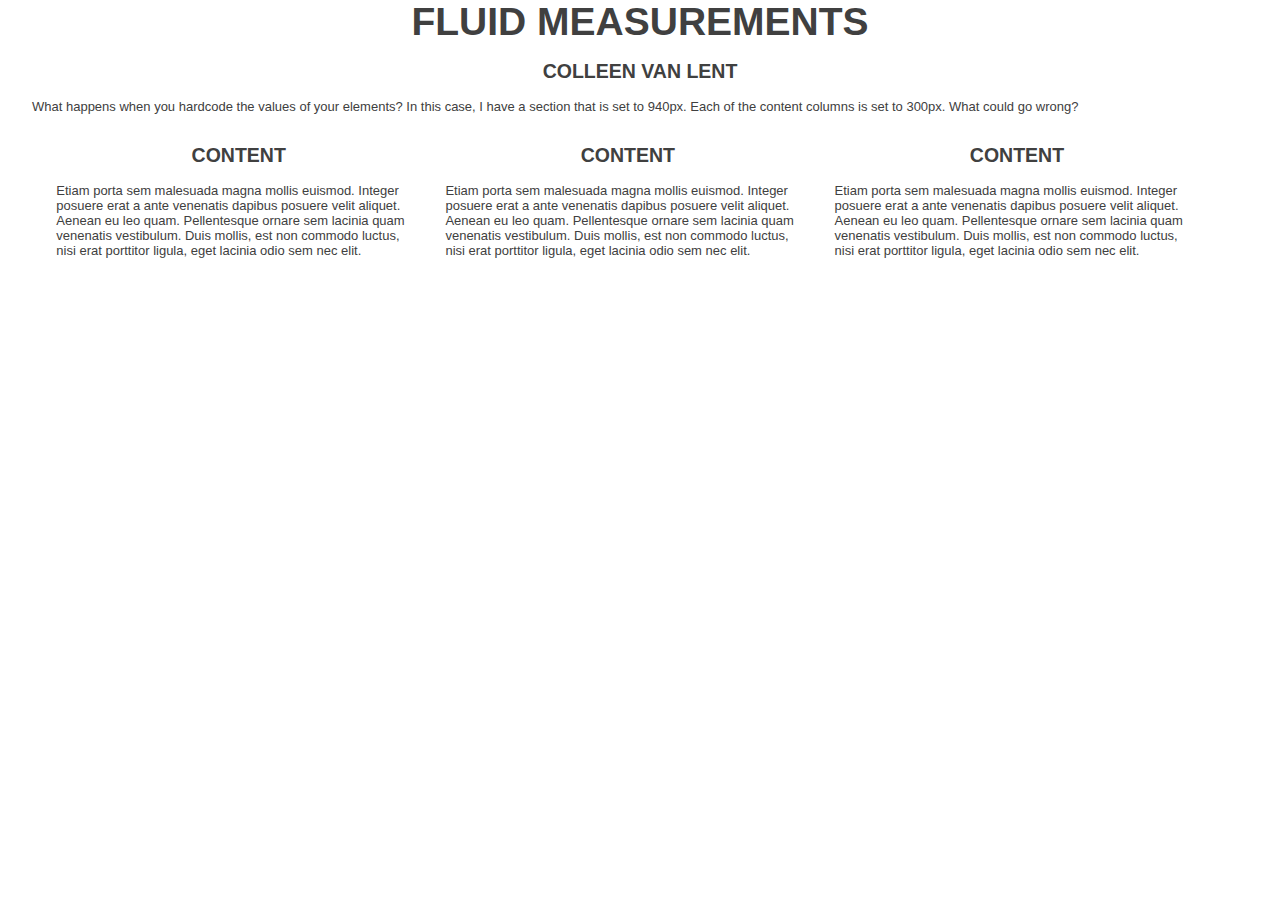
<file: Advance styling with responsive design/Week 01/index.html>
<!DOCTYPE html>
<html lang="en">
  <head>
    <meta charset="utf-8">
    <title>Fluid Measurements</title>
        <link href="style.css" rel="stylesheet">
<!--         <link href="staticstyle.css" rel="stylesheet">
 -->
  </head>
  <body>
    <header>

	        <h1>Fluid Measurements</h1>
	        <h2>Colleen van Lent</h2>
    </header>
    
    <main>
      <!-- Content -->
      <p>What happens when you hardcode the values of your elements?  In this case, I have a section that is set to 940px.  Each of the content columns is set to 300px.  What could go wrong?</p>
      <div class="column">
        <h2>Content</h2>
        <p>Etiam porta sem malesuada magna mollis euismod. Integer posuere erat a ante venenatis dapibus posuere velit aliquet. Aenean eu leo quam. Pellentesque ornare sem lacinia quam venenatis vestibulum. Duis mollis, est non commodo luctus, nisi erat porttitor ligula, eget lacinia odio sem nec elit.</p>
      </div>
      <div class="column">
        <h2>Content</h2>
        <p>Etiam porta sem malesuada magna mollis euismod. Integer posuere erat a ante venenatis dapibus posuere velit aliquet. Aenean eu leo quam. Pellentesque ornare sem lacinia quam venenatis vestibulum. Duis mollis, est non commodo luctus, nisi erat porttitor ligula, eget lacinia odio sem nec elit.</p>
      </div>
       <div class="column">
        <h2>Content</h2>
        <p>Etiam porta sem malesuada magna mollis euismod. Integer posuere erat a ante venenatis dapibus posuere velit aliquet. Aenean eu leo quam. Pellentesque ornare sem lacinia quam venenatis vestibulum. Duis mollis, est non commodo luctus, nisi erat porttitor ligula, eget lacinia odio sem nec elit.</p>
      </div>
    </main><!-- .row -->

  </body>
</html>
</file>
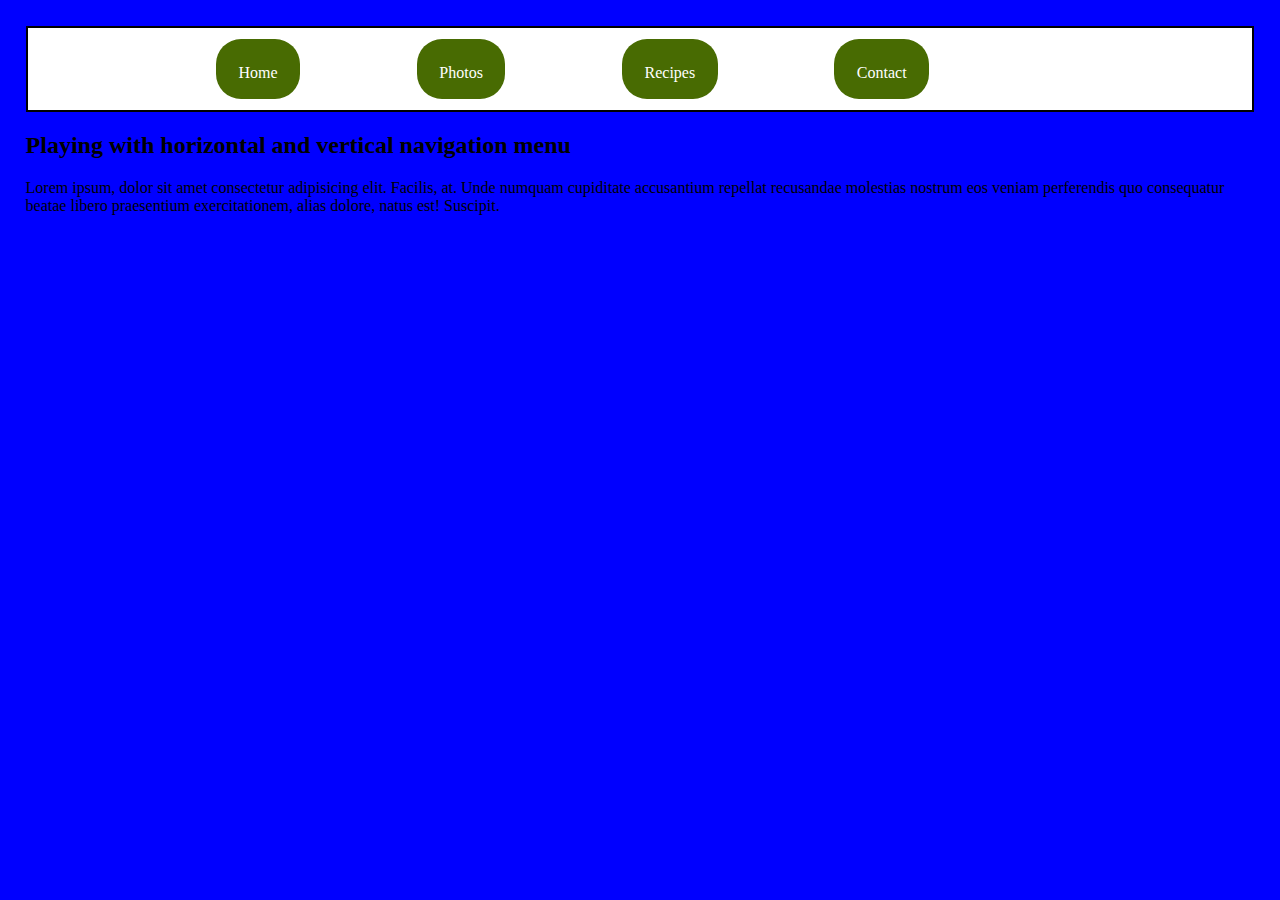
<file: Advance styling with responsive design/Week 02/code with me/index.html>
<!DOCTYPE html>
<html lang="en">
<head>
    <meta charset="UTF-8">
    <meta http-equiv="X-UA-Compatible" content="IE=edge">
    <meta name="viewport" content="width=device-width, initial-scale=1.0">
    <link rel="stylesheet" href="style.css">
    <title>Document</title>
</head>
<body>
    <nav>
        <a href="#">Home</a>
        <a href="#">Photos</a>
        <a href="#">Recipes</a>
        <a href="#">Contact</a>
    </nav>
    <section>
        <h2>
            Playing with horizontal and vertical navigation menu
        </h2>
        <p> Lorem ipsum, dolor sit amet consectetur adipisicing elit. Facilis, at. Unde numquam cupiditate accusantium repellat recusandae molestias nostrum eos veniam perferendis quo consequatur beatae libero praesentium exercitationem, alias dolore, natus est! Suscipit.</p>
    </section>

    
</body>
</html>
</file>
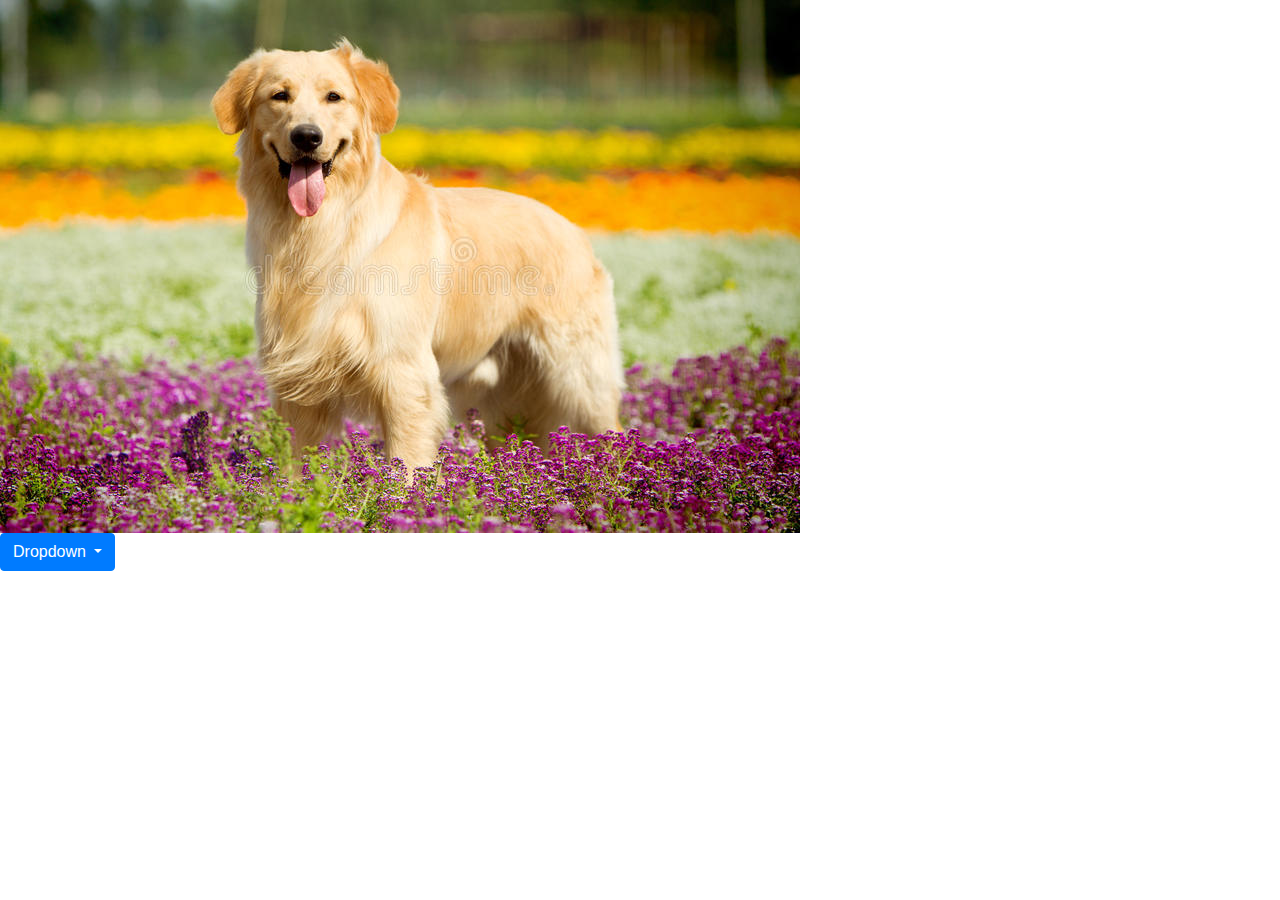
<file: Advance styling with responsive design/Week 04/Responsive images/index.html>
<!DOCTYPE html>
<html lang="en">
<head>
    <meta charset="UTF-8">
    <meta http-equiv="X-UA-Compatible" content="IE=edge">
    <meta name="viewport" content="width=device-width, initial-scale=1.0">
    <title>Document</title>
    <link rel="stylesheet" href="https://cdn.jsdelivr.net/npm/bootstrap@4.3.1/dist/css/bootstrap.min.css" integrity="sha384-ggOyR0iXCbMQv3Xipma34MD+dH/1fQ784/j6cY/iJTQUOhcWr7x9JvoRxT2MZw1T" crossorigin="anonymous">
    <link rel="stylesheet" href="style.css">

</head>
<body>
    <div>
        <img src="./images/dog.jpg" class="img-responsive img-circle">
        
    </div>
    <div class="dropdown">
        <button class="btn btn-primary dropdown-toggle" type="button" data-bs-toggle="dropdown" aria-expanded="false">
          Dropdown
        </button>
        <ul class="dropdown-menu">
          <li><button class="dropdown-item" type="button">Dropdown item</button></li>
          <li><button class="dropdown-item" type="button">Dropdown item</button></li>
          <li><button class="dropdown-item" type="button">Dropdown item</button></li>
        </ul>
        </div>
        <script src="https://cdn.jsdelivr.net/npm/bootstrap@4.3.1/dist/js/bootstrap.min.js" integrity="sha384-JjSmVgyd0p3pXB1rRibZUAYoIIy6OrQ6VrjIEaFf/nJGzIxFDsf4x0xIM+B07jRM" crossorigin="anonymous"></script>
</body>
</html>
</file>
<file: Advance styling with responsive design/Week 01/style.css>
main {
    width: 95%;
    margin: 0 auto;
}
.column {
    width:30%;
    display: inline-block;
    float: left;
    margin-left: 2%;
} 

html, body {
background-color: #ffffff;
}
body {
margin: 0;
font-family: "Helvetica Neue", Helvetica, Arial, sans-serif;
font-size: 13px;
font-weight: normal;
color: #404040;
}

h1 {
font-size: 300%;
margin: 0;
padding: 0;
}

h1, h2{
text-align: center;
text-transform: uppercase;
}
</file>
<file: Advance styling with responsive design/Week 02/code with me/style.css>
body{
    background-color: #F2F2F2;
    margin: 1%;
    padding: 1%;
}


nav{
    border: 2px solid black;
    color: blue;
    background-color: #fff;
    overflow: auto;
    padding-left: 8%;
}
nav a{
    box-sizing: border-box;
    display: inline-block;
    line-height: 45px;
    height: 60px;
    color: #FFFFFF;
    background-color: #486B02;
    text-decoration: none;
    margin: 1% 2% 1% 8%;
    padding: 1% 2%;
    border-radius: 25px;
}

@media all and (min-width:900px){
    body{
        background-color: blue;
    }
}
</file>
<file: Advance styling with responsive design/Week 04/Responsive images/style.css>
div{
    width: 50%;
}
</file>
